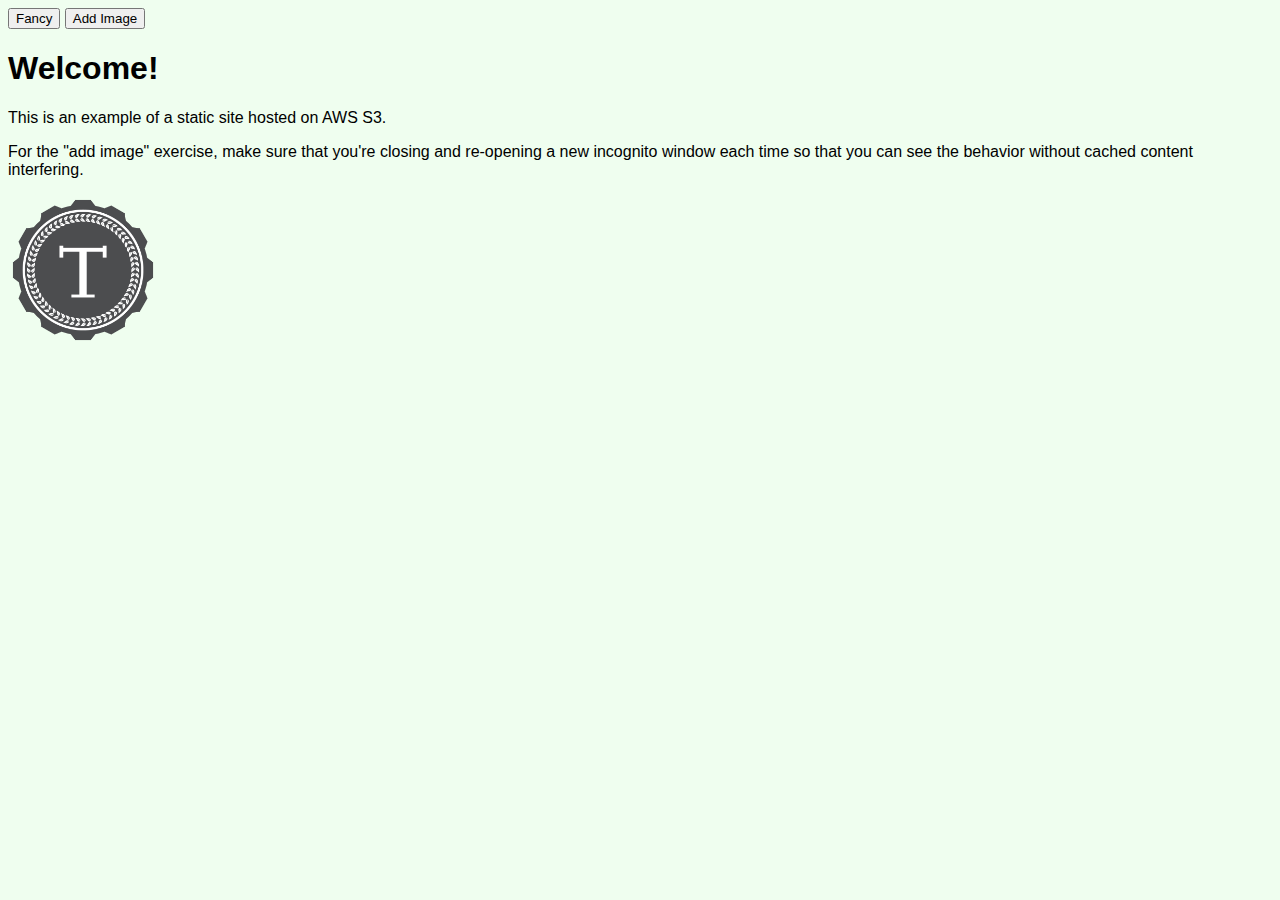
<file: index.html>
<!DOCTYPE html>
<html>
<head>
  <title>My S3 Static Site Example</title>
  <link rel="stylesheet" type="text/css" href="style.css">
</head>
<body>
  <button id="addstyle">Fancy</button>
  <button id="addimage">Add Image</button>
  <h1 id="welcome-message">Welcome!</h1>
  <p>This is an example of a static site hosted on AWS S3.</p>
  <p>For the "add image" exercise, make sure that you're closing and re-opening a new incognito window each time so that you can see the behavior without cached content interfering.</p>
  <img class="turing-logo" src="turing_logo.png" alt="Turing School of Software and Design logo">
  <div id="img-container"></div>
</body>
<script src="app.js"></script>
</html>
</file>
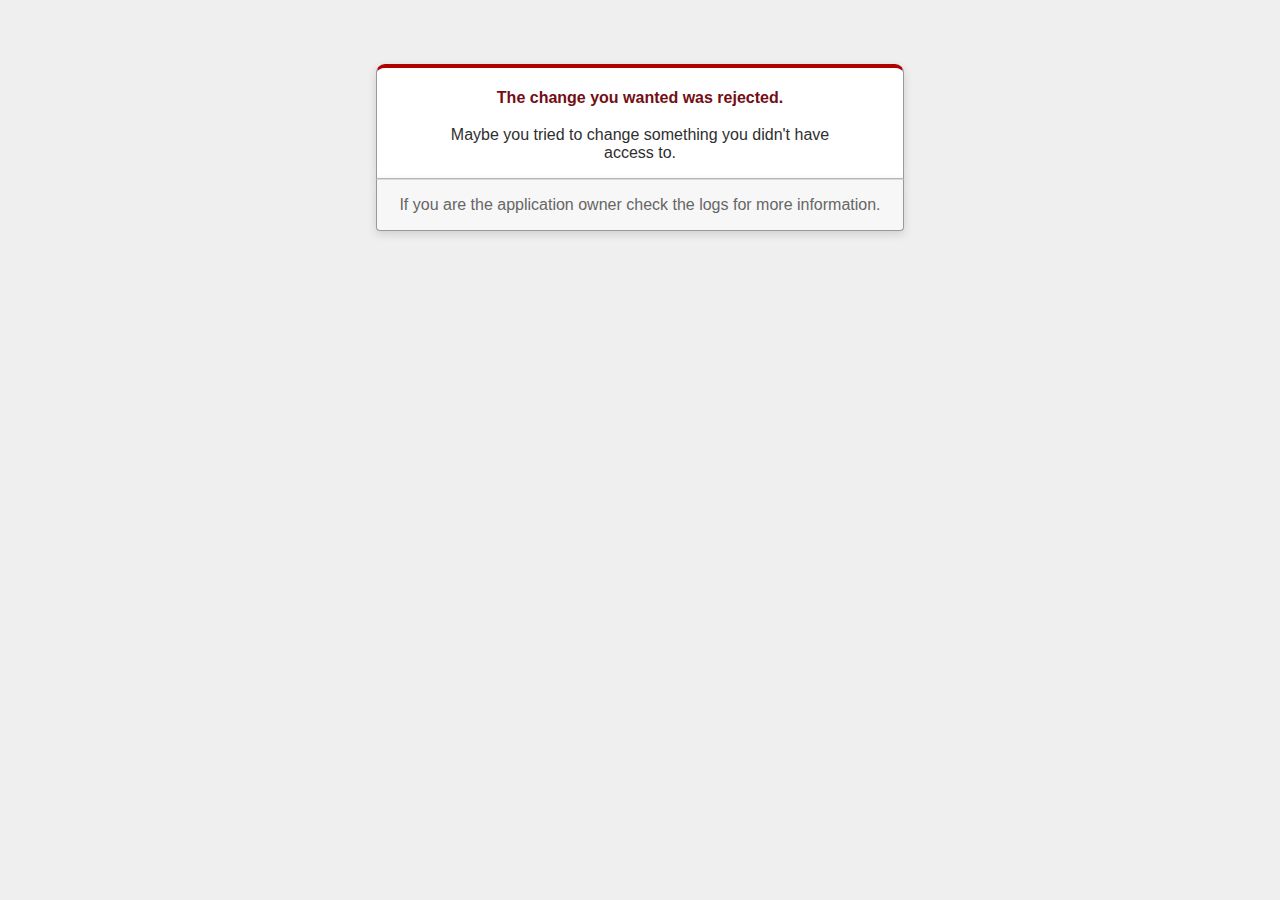
<file: public/422.html>
<!DOCTYPE html>
<html>
<head>
  <title>The change you wanted was rejected (422)</title>
  <meta name="viewport" content="width=device-width,initial-scale=1">
  <style>
  .rails-default-error-page {
    background-color: #EFEFEF;
    color: #2E2F30;
    text-align: center;
    font-family: arial, sans-serif;
    margin: 0;
  }

  .rails-default-error-page div.dialog {
    width: 95%;
    max-width: 33em;
    margin: 4em auto 0;
  }

  .rails-default-error-page div.dialog > div {
    border: 1px solid #CCC;
    border-right-color: #999;
    border-left-color: #999;
    border-bottom-color: #BBB;
    border-top: #B00100 solid 4px;
    border-top-left-radius: 9px;
    border-top-right-radius: 9px;
    background-color: white;
    padding: 7px 12% 0;
    box-shadow: 0 3px 8px rgba(50, 50, 50, 0.17);
  }

  .rails-default-error-page h1 {
    font-size: 100%;
    color: #730E15;
    line-height: 1.5em;
  }

  .rails-default-error-page div.dialog > p {
    margin: 0 0 1em;
    padding: 1em;
    background-color: #F7F7F7;
    border: 1px solid #CCC;
    border-right-color: #999;
    border-left-color: #999;
    border-bottom-color: #999;
    border-bottom-left-radius: 4px;
    border-bottom-right-radius: 4px;
    border-top-color: #DADADA;
    color: #666;
    box-shadow: 0 3px 8px rgba(50, 50, 50, 0.17);
  }
  </style>
</head>

<body class="rails-default-error-page">
  <!-- This file lives in public/422.html -->
  <div class="dialog">
    <div>
      <h1>The change you wanted was rejected.</h1>
      <p>Maybe you tried to change something you didn't have access to.</p>
    </div>
    <p>If you are the application owner check the logs for more information.</p>
  </div>
</body>
</html>
</file>
<file: style.css>
body {
  background: #effeef;
  font-family: sans-serif;
}

.fancy {
  background: magenta;
}

.turing-logo {
  height: 150px;
}
</file>
